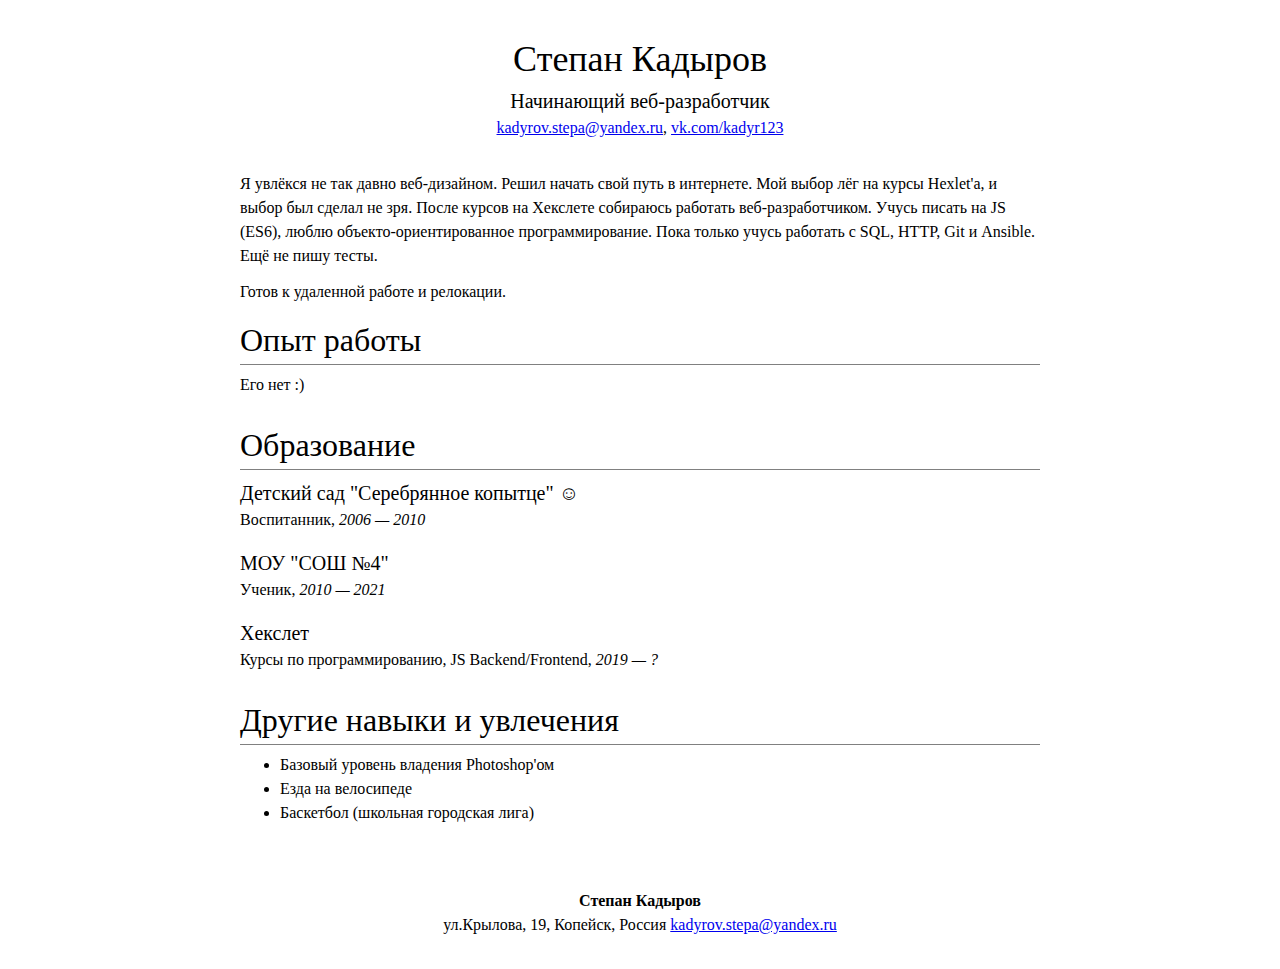
<file: index.html>
<!DOCTYPE html>
<html>

  <head>
    <meta charset="UTF-8">
    <link rel="stylesheet" type="text/css" href="style.css">
    <title>Резюме Степан Кадыров</title>
  </head>

  <body>
    <div id="header">
      <h1>Степан Кадыров</h1>
      <h3>Начинающий веб-разработчик</h3>
      <p>
            <a href="mailto:kadyrov.stepa@yandex.ru">kadyrov.stepa@yandex.ru</a>,
            <a href="https://vk.com/kadyr123">vk.com/kadyr123</a>
        </p>
    </div>

    <div id="main">
      <p>
        Я увлёкся не так давно веб-дизайном. Решил начать свой путь в интернете. Мой выбор лёг на курсы Hexlet'а, и выбор был сделал не зря. После курсов на Хекслете собираюсь работать веб-разработчиком. Учусь писать на JS (ES6), люблю объекто-ориентированное программирование. Пока только учусь работать с SQL, HTTP, Git и Ansible. Ещё не пишу тесты.
      </p>

      <p>
        Готов к удаленной работе и релокации.
      </p>

      <div class="main_section">
        <h2>Опыт работы</h2>
        <p>Его нет :)</p>
      </div>

      <div class="main_section">
        <h2>Образование</h2>

        <div class="main_section_item">
          <h3>Детский сад "Серебрянное копытце" ☺</h3>
          <p>Воспитанник, <i>2006 —  2010</i></p>
        </div>

        <div class="main_section_item">
          <h3>МОУ "СОШ №4"</h3>
          <p>Ученик, <i>2010 — 2021</i></p>
        </div>

        <div class="main_section_item">
          <h3>Хекслет</h3>
          <p>Курсы по программированию, JS Backend/Frontend, <i>2019 — ?</i></p>
        </div>
      </div>

      <div class="main_section">
        <h2>Другие навыки и увлечения</h2>

        <div class="main_section_item">
          <ul>
            <li>Базовый уровень владения Photoshop'ом</li>
            <li>Езда на велосипеде</li>
            <li>Баскетбол (школьная городская лига)</li>
          </ul>
        </div>
      </div>

    </div>

    <div id="footer">
      <strong>Степан Кадыров</strong>
      <br/>
      ул.Крылова, 19, Копейск, Россия <a href="mailto:kadyrov.stepa@yandex.ru">kadyrov.stepa@yandex.ru</a>
    </div>

  </body>
</html>
</file>
<file: style.css>
body {
  font-family: Georgia;
  font-size: 16px;
  margin: 0 auto;   /* center content */
  max-width: 800px; /* limit width */
  line-height: 1.5;
  padding-top: 32px;
  padding-bottom: 32px;
}

/* BEGIN */
p {
  margin-top: 0;
  margin-bottom: 12px;
}

ul {
  margin-top: 0;
}

h1, h2, h3 {
  font-weight: 400;
  margin: 0;
}

h1 {
  font-size: 36px;
}

h2 {
  font-size: 32px;
  border-bottom: 1px grey solid;
  margin-bottom: 8px;
}

h3 {
  font-size: 20px;
}

#header {
  margin-bottom: 32px;
  text-align: center;
}

.main_section {
  margin-bottom: 24px;
}

.main_section_item {
  margin-bottom: 16px;
}

#footer {
  margin-top: 64px;
  text-align: center;
</file>
